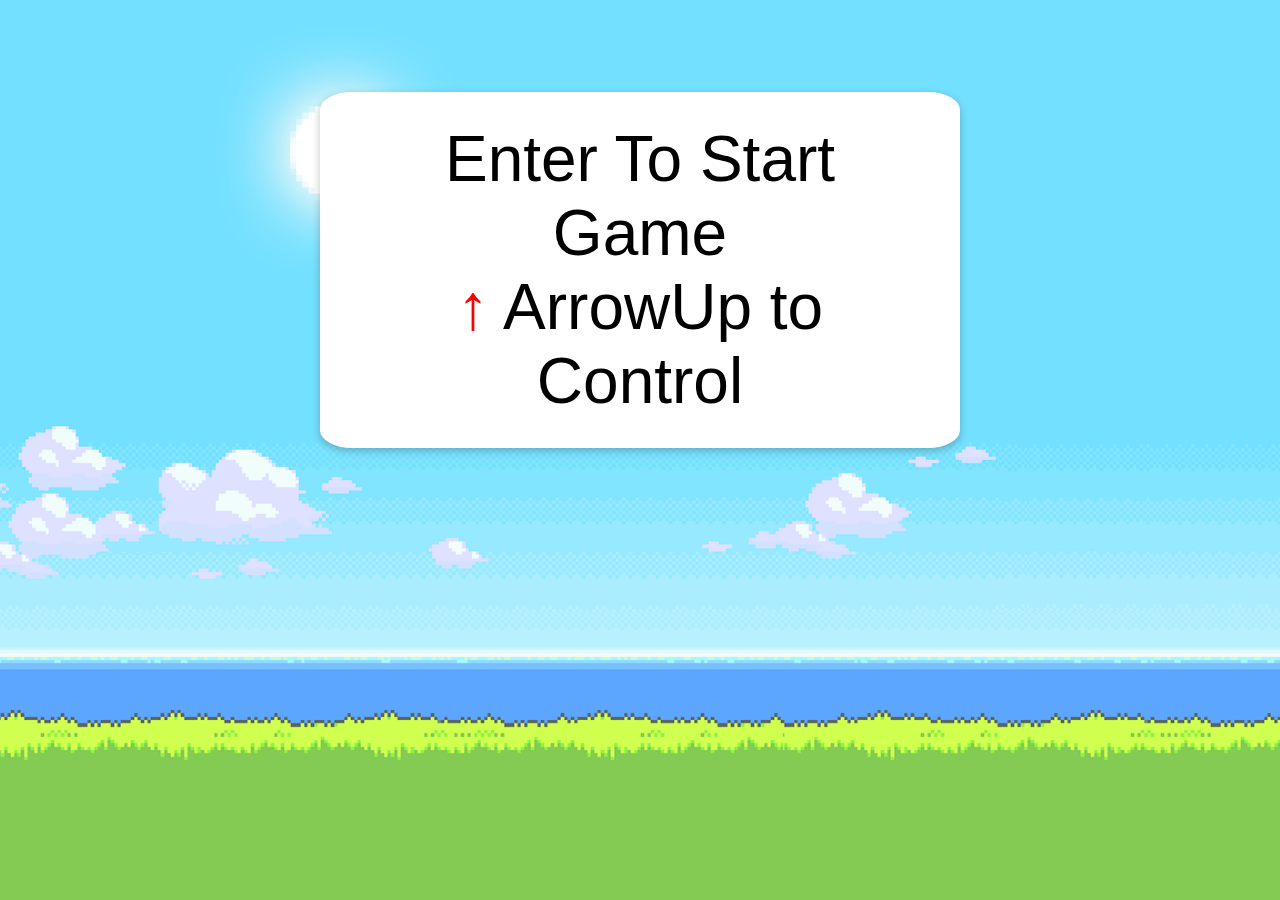
<file: FLappy Bird/index.html>
<!DOCTYPE html>
<html lang="en">
  <head>
    <meta charset="UTF-8" />
    <meta http-equiv="X-UA-Compatible" content="IE=edge" />
    <meta name="viewport" content="width=device-width, initial-scale=1.0" />
    <link rel="icon" type="image/png" href="images/favicon.ico" />
    <title>Flappy Bird Game</title>
    <link rel="stylesheet" href="style.css" />
    <script src="script.js" defer></script>
  </head>
  <body>
    <div class="background"></div>
    <img src="images/Bird.png" alt="bird-img" class="bird" id="bird-1" />
    <div class="message">
      Enter To Start Game
      <p><span style="color: red">&uarr;</span> ArrowUp to Control</p>
    </div>
    <div class="score">
      <span class="score_title"></span>
      <span class="score_val"></span>
    </div>
  </body>
</html>
</file>
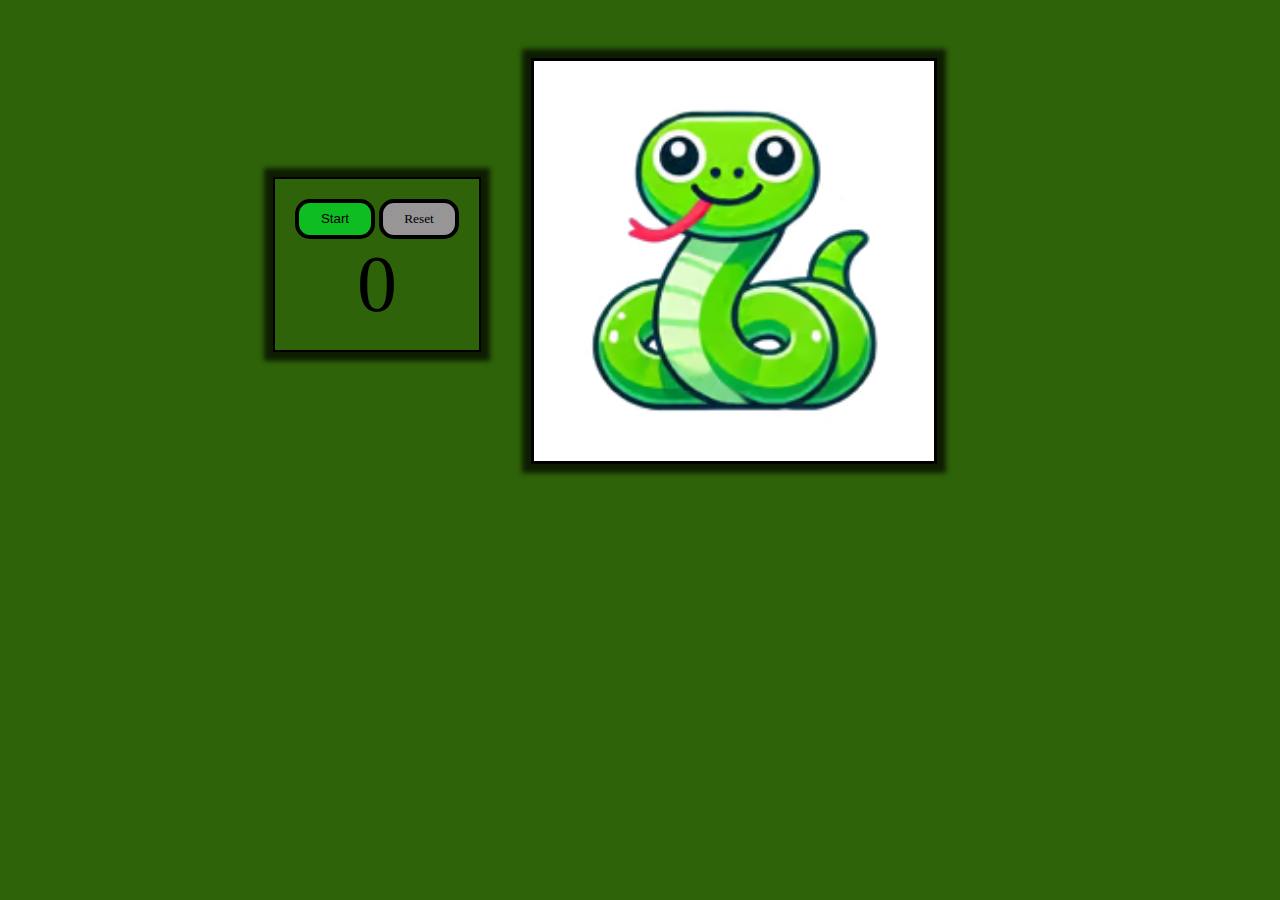
<file: Snake-game/index.html>
<!DOCTYPE html>
<html lang="en">
  <head>
    <meta charset="UTF-8" />
    <meta name="viewport" content="width=device-width, initial-scale=1.0" />
    <title>Snake Game</title>
    <link rel="stylesheet" href="style.css" />
  </head>
  <body>
    <div id="gameContainer">
      <div id="scoreboard">
        <button id="startBtn">Start</button>
        <button id="resetBtn">Reset</button>
        <div id="scoreText" class="scoreFormat">0</div>          
    </div>
      <canvas id="gameBoard" width="400" height="400"></canvas>
    <script src="script.js"></script>
  </body>
</html>
</file>
<file: FLappy Bird/style.css>
* {
	margin: 0;
	padding: 0;
	box-sizing: border-box;
	font-family: Arial, Helvetica, sans-serif;
}
.background {
	height: 100vh;
	width: 100vw;
	background: url('images/background-img.png') no-repeat center center fixed;
    -webkit-background-size: cover;
    -moz-background-size: cover;
    -o-background-size: cover;
    background-size: cover;
}
.bird {
	height: 100px;
	width: 130px;
	position: fixed;
	top: 40vh;
	left: 30vw;
	z-index: 100;
}

.pipe_sprite {
	position: fixed;
	top: 40vh;
	left: 100vw;
	height: 70vh;
	width: 6vw;
	background:radial-gradient(lightgreen 50%, green);
	border: 5px solid black;
}
.message {
	position: absolute;
	z-index: 10;
	color: black;
	top: 30%;
	left: 50%;
	font-size: 4em;
	transform: translate(-50%, -50%);
	text-align: center;
}
.messageStyle{
	background: white;
	padding: 30px;
	box-shadow: rgba(0, 0, 0, 0.24) 0px 3px 8px;
	border-radius: 5%;
}
.score {
	position: fixed;
	z-index: 10;
	height: 10vh;
	font-size: 10vh;
	font-weight: 100;
	color: white;
	-webkit-text-stroke-width: 2px;
    -webkit-text-stroke-color: black;
	top: 0;
	left: 0;
	margin: 10px;
	font-family: Arial, Helvetica, sans-serif;
}
.score_val {
	color: gold;
	font-weight: bold;
}
@media only screen and (max-width: 1080px) {
    .message{
		font-size: 50px;
		top: 50%;
		white-space: nowrap;
	}
	.score{
		font-size: 8vh;
	}
	.bird{
		width: 120px;
		height: 90px;
	}
	.pipe_sprite{
		width: 14vw;
        
	}
}
</file>
<file: Snake-game/style.css>
#gameContainer{
    text-align: center;
    display: flex;
    gap: 50px;
    margin-top: 50px;
    align-items: start;    
}

body{
    background-color: rgb(46, 99, 9);
    font-family: "Permanent Marker", cursive;
    display: flex;
    align-items: center;
    justify-content: center;
    flex-direction: row;
}
    
#scoreboard {  
    margin-top: 20%;
    margin-left: -70px;
    border:  2px solid #000;
    padding: 20px;
    box-shadow: 0 0 5px 9px rgba(0, 0, 0, .7);    
}

#gameBoard {
    border: 3px solid;
    background-image: url("/Snake-game/imges/snake-game.avif");
    background-size: cover;  
    background-color: #FFF;
    box-shadow: 0 0 5px 9px rgba(0, 0, 0, .7);
}

.scoreFormat {
    font-size: 80px;
}

#startBtn {
    font-size: 22;
    background-color: rgb(14, 189, 34);
    width: 80px;
    height: 40px;
    border: 4px solid;
    border-radius: 15px;
    cursor: pointer;
}

#resetBtn {
    font-family: "Permanent Marker", cursive;
    background-color: rgb(151, 149, 149);
    font-size: 22;
    width: 80px;
    height: 40px;
    border: 4px solid;
    border-radius: 15px;
    cursor: pointer;
}

#startBtn:hover {
    background-color: rgb(21, 231, 45);
}

#resetBtn:hover{
    background-color: rgb(202, 200, 200);
}
</file>
